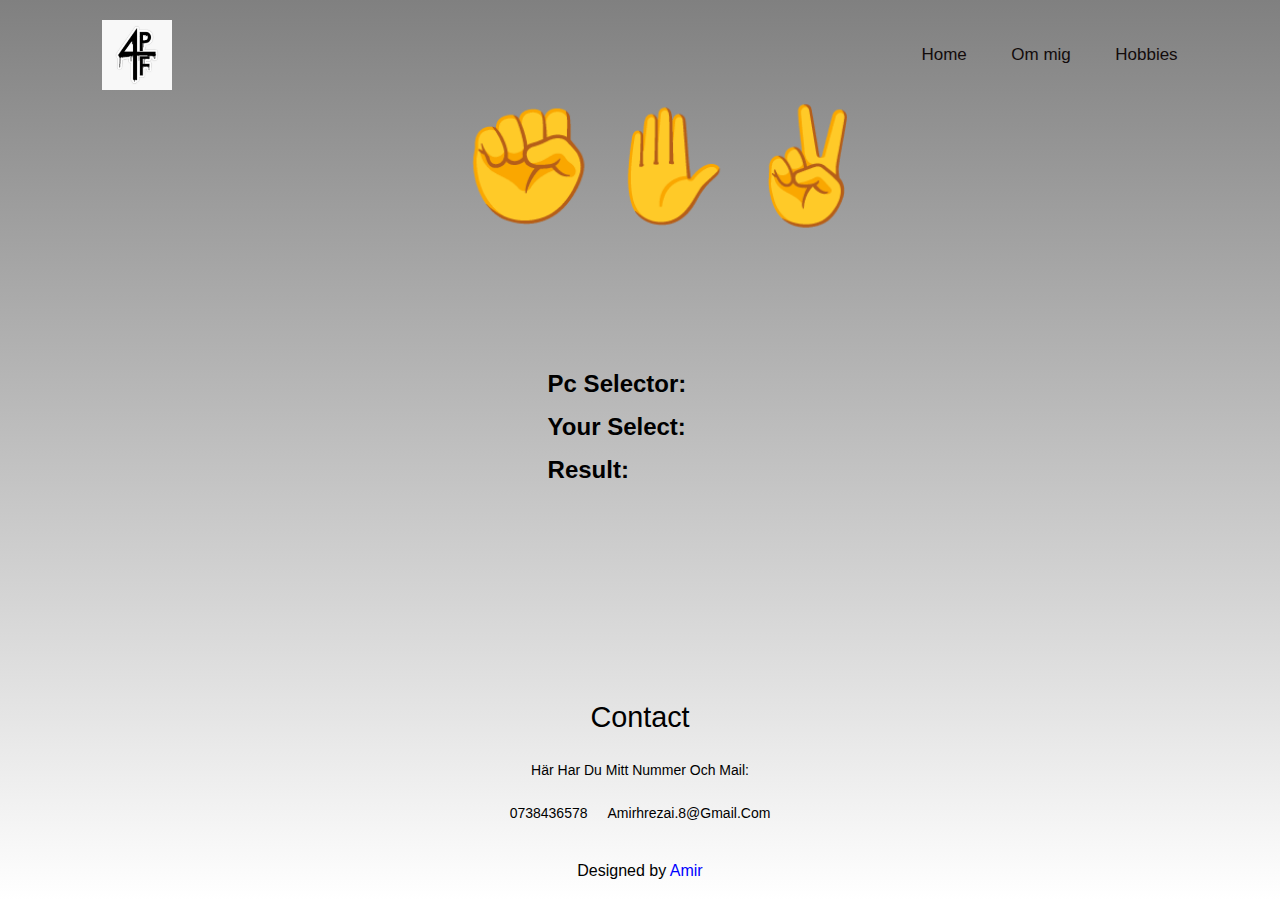
<file: contact.html>
<!DOCTYPE html>
<html lang="en">
<head>
    <meta charset="UTF-8">
    <title>Contact</title>
    <link rel="stylesheet" href="styles.css"> 


</head>
<body class="BodyColor" id="bodycontact">
    <div class="main">
    <nav class="navindex">
        <img src="images/4pf.jpg" class="logo">
        <ul>
            <li><a href="index.html">Home</a></li>
            <li><a href="om.html">Om mig</a></li>
            <li><a href="hobbies.html">Hobbies</a></li>
        </ul>
    </nav>
    </div>
    <div class="div-answers">
    <h2 class="divh1">Pc Selector: <span id="pc-selector"></span></h2>
    <h2 class="divh1">Your Select: <span id="your-select"></span></h2>
    <h2 class="divh1">Result: <span id="result"></span></h2>
    </div>

    <div class="Game">
    <button id="rock">✊</button>
    <button id="paper">✋</button>
    <button id="scissors">✌</button>
    </div>

    <footer id="footercontact">
        <div class="divcontact">
            <h3 class="h3contact">Contact</h3>
            <p class="pcontact"> Här har du mitt nummer och mail:</p>
            <ul class="ulcontact">
                <li class="licontact">0738436578</li>
                <li class="licontact">amirhrezai.8@gmail.com</li>
            </ul>
        </div>
        <div class="divfooter">
            <p>Designed by <span id="spancontact">Amir</span></p>
        </div>
    </footer>
</body>
</html>
<script src="./app.js"></script>
</file>
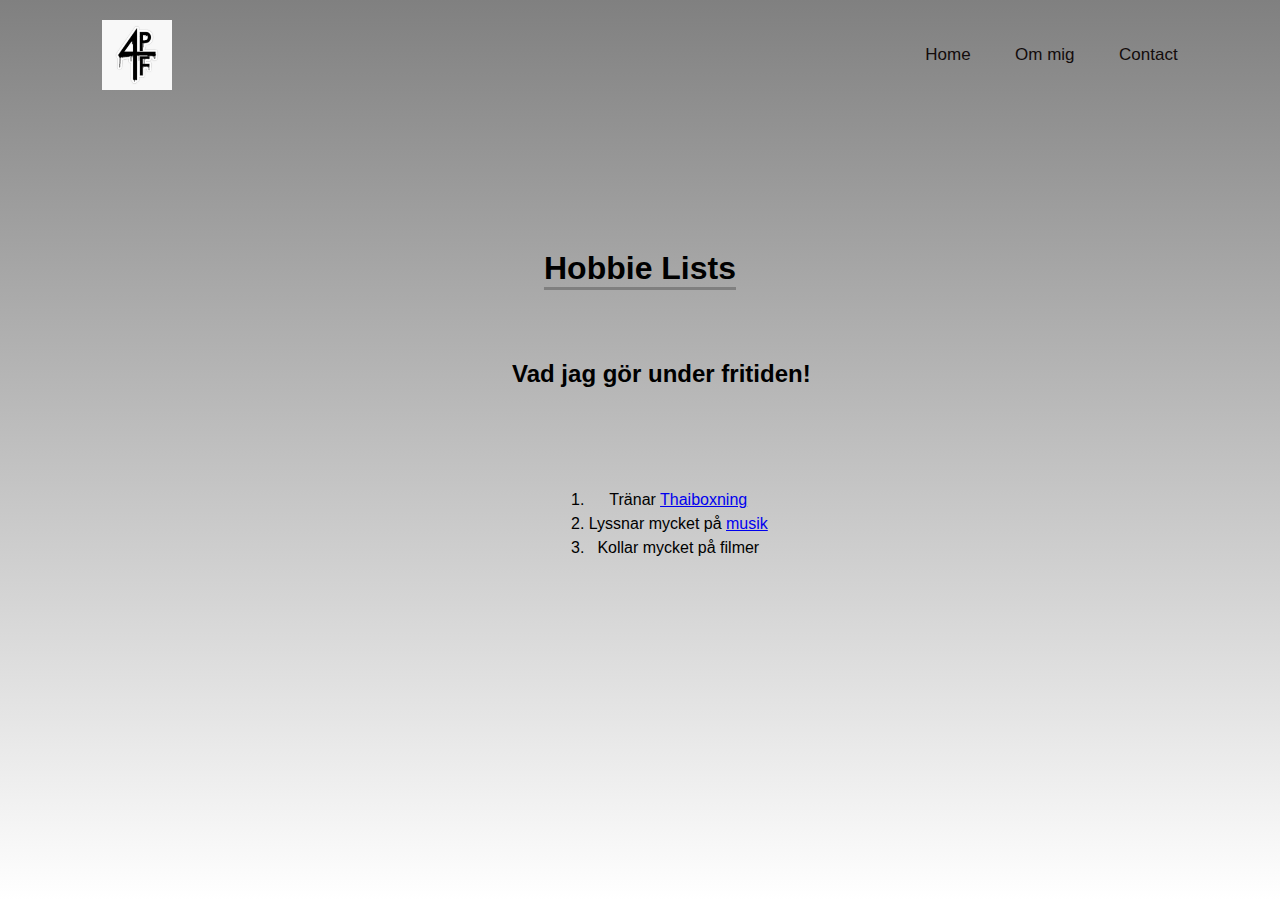
<file: hobbies.html>
<!DOCTYPE html>
<html lang="en">
<head>
    <meta charset="UTF-8">
    <title>Hobbies</title>
    <link rel="stylesheet" href="styles.css"> 

</head>
<body class="BodyColor">
    <div class="main">
    <nav class="navindex" >
        <img src="images/4pf.jpg" class="logo">
        <ul>
            <li><a href="index.html">Home</a></li>
            <li><a href="om.html">Om mig</a></li>
            <li><a href="contact.html">Contact</a></li>
        </ul>
    </nav>
    </div>
    <header id="HeaderHobbie">
        <h1>Hobbie Lists</h1> 
        <hr id="hrHobbies" size="5" noshade >
    </header>

    <main>
        <article>
            <h2 id="h2Hobbies">Vad jag gör under fritiden!</h2>
        </article>
        <ol start="1" id="olHobbies">
            <li id="liHobbies"> Tränar <a href="https://sv.wikipedia.org/wiki/Thaiboxning">Thaiboxning</a></li>
            <li>Lyssnar mycket på <a href="https://open.spotify.com/user/jpntbup8nxcwf6fpjgrc78oq1?si=SgYixWaGQlS4s9aGldhrTw">musik</a></li>
            <li>Kollar mycket på filmer</li>
        </ol>
    </main>
</body>
</html>
</file>
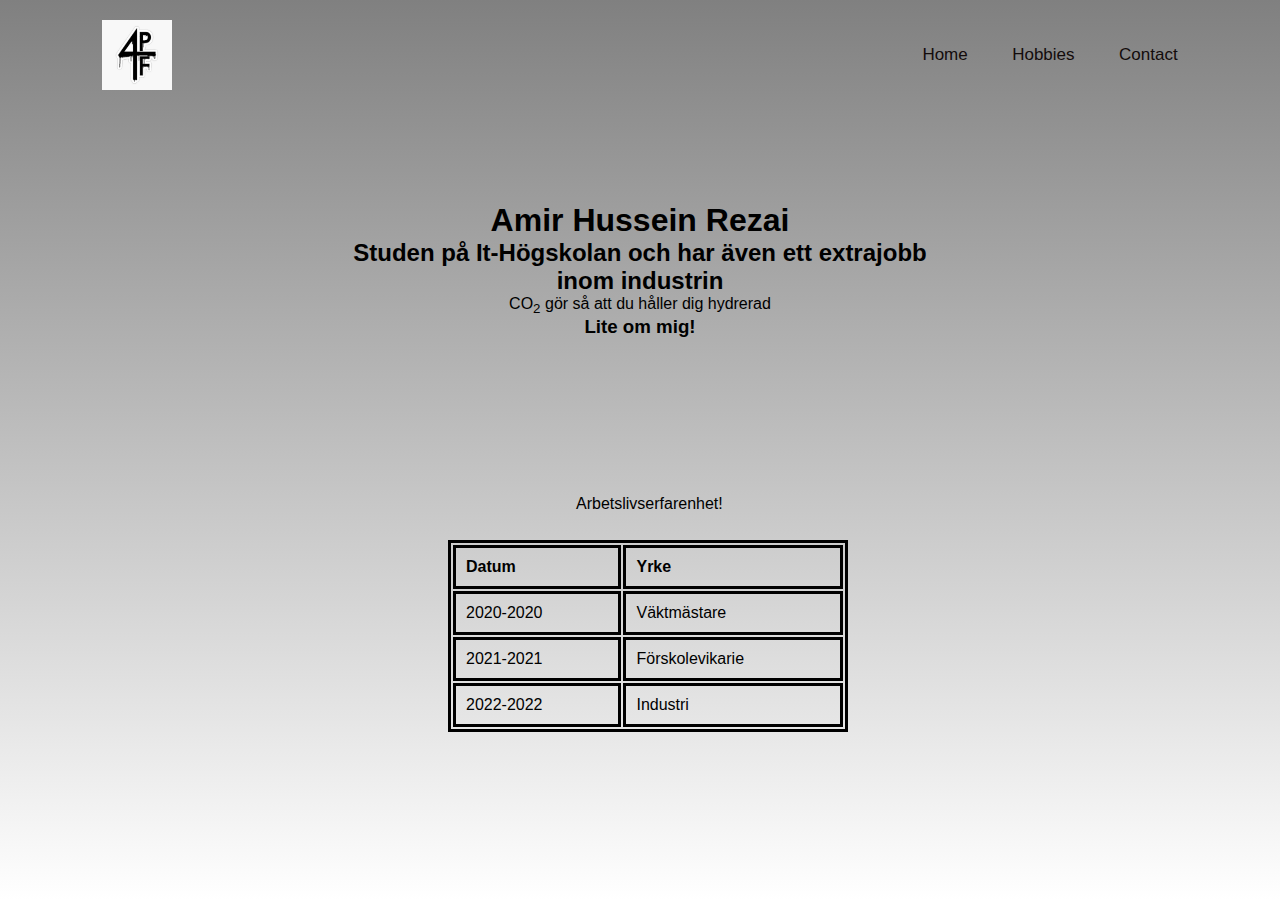
<file: om.html>
<!DOCTYPE html>
<html lang="en">
<head>
    <meta charset="UTF-8">
    <title>Om mig</title>
    <link rel="stylesheet" href="styles.css"> 

</head>
<body class="BodyColor">
    <div class="main">
    <nav class="navindex" >
        <img src="images/4pf.jpg" class="logo">
        <ul>
            <li><a href="index.html">Home</a></li>
            <li><a href="hobbies.html">Hobbies</a></li>
            <li><a href="contact.html">Contact</a></li>
        </ul>
    </nav>
    </div>
    <table id="TableOm">
        <tr>
            <td>
                <h1>Amir Hussein Rezai</h1>
                <h2>Studen på It-Högskolan och har även ett extrajobb inom industrin</h2>
                <p>CO<sub>2</sub> gör så att du håller dig hydrerad</p>
                <h3>Lite om mig!</h3>
            </td>
        </tr>
    </table>

    <table id="TableArbete">
        <section id="Section">Arbetslivserfarenhet!</section>
        <tr>
            <th id="Th">Datum</th>
            <th id="Th">Yrke</th>
        </tr>
        <tr>
            <td id="Td">2020-2020</td>
            <td id="Td">Väktmästare</td>
        </tr>
        <tr>
            <td id="Td">2021-2021</td>
            <td id="Td">Förskolevikarie</td>
        </tr>
        <tr>
            <td id="Td">2022-2022</td>
            <td id="Td">Industri</td>
        </tr>
    </table>
</body>
</html>
</file>
<file: styles.css>
/* Css för index.html */
*{
    margin: 0;
    padding: 0;
    box-sizing: border-box;
    font-family: Impact, Haettenschweiler, 'Arial Narrow Bold', sans-serif;

}

.BodyColor{
    background-image: linear-gradient(grey, white);
}

.main{
    width: 100%;
    height: 100vh;
    position: relative;
    padding: 0 5%;
    display: flex;
    align-items: center;
    justify-content: center ;
}

.navindex{
    width: 100%;
    position: absolute;
    top: 0;
    left: 0;
    padding: 20px 8%;
    display: flex;
    align-items: center;
    justify-content: space-between;
}

.navindex .logo{
    width: 70px;
}

.navindex ul li{
    list-style: none;
    display: inline-block;
    margin-left: 40px;
}

.navindex ul li a{
    text-decoration: none;
    color: rgb(19, 12, 12);
    font-size: 17px;
}

.content{
    text-align: center;
}

.content h1{
    font-size: 160px;
    color: rgb(21, 15, 15);
    font-weight: 600;
}

.content h1:hover{
    -webkit-text-stroke: 2px #fff;
    color: transparent;
}

/* Css för Om.html */
#TableOm{
    margin: 0;
    padding: 0;
    text-align: center;
    position:absolute;
    top: 30%;
    left: 50%;
    transform: translateX(-50%) translateY(-50%);
}

#Section{
    margin: 0;
    padding: 0;
    text-align: center;
    position:absolute;
    top: 55%;
    left: 45%;
}
#TableArbete{
    width: 400px;
    position: absolute;
    top: 60%;
    left: 35%;

}

#Th{
    text-align: left;
}

#TableArbete, #Th, #Td{
    border: 3px solid #000;
}

#Th, #Td{
    padding: 10px;
}

/* Css för Hobbies */

#olHobbies{ 
    list-style-type: decimal;
    padding: 3%;
    margin: 0;
    text-align: center;
    position: absolute;
    top: 50%;
    left: 43%;
    line-height: 1.5;
}


#HeaderHobbie{
    margin: 0;
    padding: 0;
    text-align: center;
    position:absolute;
    top: 30%;
    left: 50%;
    transform: translateX(-50%) translateY(-50%);
}

#h2Hobbies{
    margin: 0;
    padding: 0;
    text-align: center;
    position: absolute;
    top: 40%;
    left: 40%;
}


/* Css för Contact*/

#footercontact{
    position: absolute;
    bottom: 0;
    left: 0;
    right: 0;
    height: auto;
    width: 100vw;
    font-family:'Segoe UI', Tahoma, Geneva, Verdana, sans-serif;
    padding-top: 40px;
}

.divcontact{
    display: flex;
    align-items: center;
    justify-content: center;
    flex-direction: column;
    text-align: center;
}

.divcontact, .h3contact{
    font-size: 1.8rem;
    font-weight: 400;
    text-transform: capitalize;
    line-height: 3rem;
}

.divcontact, .pcontact{
    max-width: 500px;
    margin: 15px auto;
    line-height: 28px;
    font-size: 14px;
}

.ulcontact{
    list-style: none;
    display: flex;
    align-items: center;
    justify-content: center;
    margin: 1rem 0 3rem 0;
}
.ulcontact, .licontact{
    margin: 0 10px;
}

.divfooter{
    width: 100vw;
    padding: 20px ;
    text-align: center;
}

#spancontact{
    color: blue;
}

/* Css for javaspel */

.Game{
    display: flex;
    justify-content: center;
    margin: 5px;
    padding: 5px;
    top: 10%;
    left: 35%;
    position: absolute;
}

.div-answers{
    position: absolute;
    top: 40%;
    left: 42%;
}

.divh1{
    margin: 5px;
    padding: 5px;
}


#rock, #paper, #scissors{
    background: none;
    border: none;
    outline: none;
    cursor: pointer;
    font-size: 7rem;
    transition: 100ms;
}

#rock:hover, #paper:hover, #scissors:hover{
transform: scale(1.2);
}






















/*
.Game{
    position: relative;
    top: 50%;
    left: 50%;
    transform: translate(-50%, -50%);
    display:inline-block;
}

.selectyour, .score{
    text-align: center;
}
.selectyour, span {
    width: 100px;
    height: 100px;
    display: inline-block;
    cursor: pointer;
}

.paper, .rock, .scissors{
    float: left;
    width: 100px;
    height: 100px;
    margin: -20px;
    padding: -20px;
    background: center cover;
}
.row::after{
    content: "";
    clear: both;
    display: table;
}
*/
/*

.divgame{
    top: 20%;
    left: 45%;
    position: absolute;
}

.Game{
    display: flex;
    justify-content: center;
}

.buttons{
    background: none;
    border: none;
    outline: none;
    cursor: pointer;
    font-size: 3rem;
    transition: 100ms;
}

.buttons:hover{
    transform: scale(1.2);
}

.results{
    margin-top: 1rem;
    display: grid;
    justify-content: center;
    grid-template-columns: repeat(2, 1fr);
    justify-items: center;
    align-items: center;
}

.result-score{
    margin-left: .1rem;
    font-size: .5rem;
    color: #333;
}

.resultofgame{
    opacity: .5;
}

.resultofgame.you{
    opacity: 1;
    font-size: 1.5rem;
}
*/
</file>
